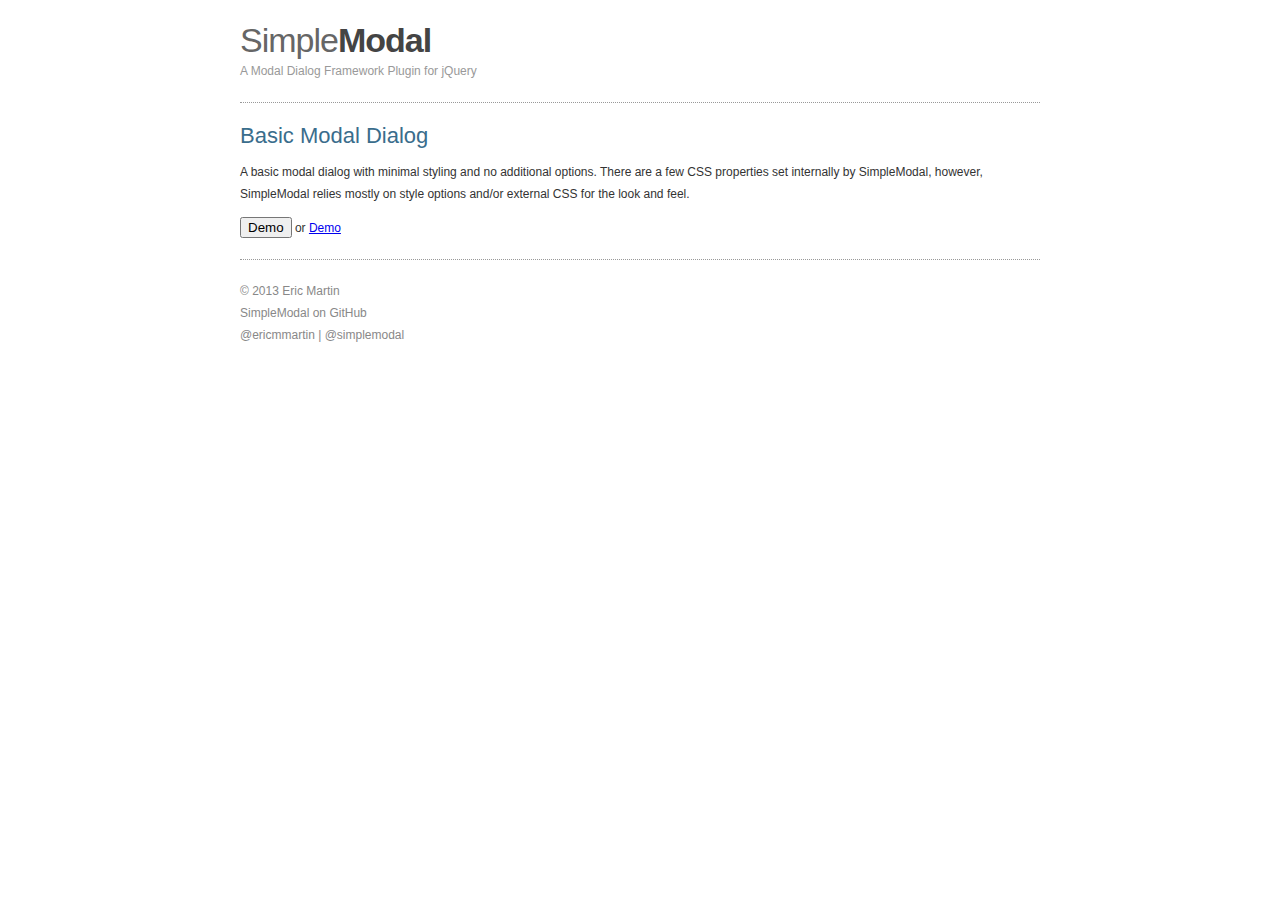
<file: Tal Yoni Brand Project/index 2.html>
<!DOCTYPE html>
<html>
<head>
<title> SimpleModal Basic Modal Dialog </title>
<meta name='author' content='Eric Martin' />
<meta name='copyright' content='2013 - Eric Martin' />

<!-- Page styles -->
<link type='text/css' href='css/demo.css' rel='stylesheet' media='screen' />

<!-- Contact Form CSS files -->
<link type='text/css' href='css/basic.css' rel='stylesheet' media='screen' />

<!-- IE6 "fix" for the close png image -->
<!--[if lt IE 7]>
<link type='text/css' href='css/basic_ie.css' rel='stylesheet' media='screen' />
<![endif]-->

<!-- JS files are loaded at the bottom of the page -->
</head>
<body>
<div id='container'>
	<div id='logo'>
		<h1>Simple<span>Modal</span></h1>
		<span class='title'>A Modal Dialog Framework Plugin for jQuery</span>
	</div>
	<div id='content'>
		<div id='basic-modal'>
			<h3>Basic Modal Dialog</h3>
			<p>A basic modal dialog with minimal styling and no additional options. There are a few CSS properties set internally by SimpleModal, however, SimpleModal relies mostly on style options and/or external CSS for the look and feel.</p>
			<input type='button' name='basic' value='Demo' class='basic'/> or <a href='#' class='basic'>Demo</a>
		</div>
		
		<!-- modal content -->
		<div id="basic-modal-content">
			<h3>Basic Modal Dialog</h3>
			<p>For this demo, SimpleModal is using this "hidden" data for its content. You can also populate the modal dialog with an AJAX response, standard HTML or DOM element(s).</p>
			<p>Examples:</p>
			<p><code>$('#basicModalContent').modal(); // jQuery object - this demo</code></p>
			<p><code>$.modal(document.getElementById('basicModalContent')); // DOM</code></p>
			<p><code>$.modal('&lt;p&gt;&lt;b&gt;HTML&lt;/b&gt; elements&lt;/p&gt;'); // HTML</code></p>
			<p><code>$('&lt;div&gt;&lt;/div&gt;').load('page.html').modal(); // AJAX</code></p>
		
			<p><a href='http://www.ericmmartin.com/projects/simplemodal/'>More details...</a></p>
		</div>

		<!-- preload the images -->
		<div style='display:none'>
			<img src='img/basic/x.png' alt='' />
		</div>
	</div>
	<div id='footer'>
		&copy; 2013 <a href='http://www.ericmmartin.com/'>Eric Martin</a><br/>
		<a href='https://github.com/ericmmartin/simplemodal'>SimpleModal on GitHub</a><br/>
		<a href='http://twitter.com/ericmmartin'>@ericmmartin</a> | <a href='http://twitter.com/simplemodal'>@simplemodal</a>
	</div>
</div>
<!-- Load jQuery, SimpleModal and Basic JS files -->
<script type='text/javascript' src='js/jquery.js'></script>
<script type='text/javascript' src='js/jquery.simplemodal.js'></script>
<script type='text/javascript' src='js/basic.js'></script>
</body>
</html>
</file>
<file: Tal Yoni Brand Project/css/demo.css>
body {background:#fff; color:#333; font: 12px/22px verdana, arial, sans-serif; height:100%; margin:0 auto; width:100%;}
h1 {color:#3a6d8c; font-size:34px; line-height:40px; margin:0;}
h3 {color:#3a6d8c; font-size:22px; line-height:26px; font-weight:normal; margin:0 0 8px 0;}
img {border:0;}
#logo {margin-bottom:20px; width:300px;}
#logo h1 {color:#666; letter-spacing:-1px; font-weight:normal;}
#logo h1 span {color:#444; font-weight:bold;}
#logo .title {color:#999; font-size:12px;}
#container {margin:0 auto; padding-top:20px; width:800px;}
#content {border-bottom:1px dotted #999; border-top:1px dotted #999; padding:20px 0;}
#footer {clear:left; color:#888; margin:20px 0;}
#footer a:link, #footer a:visited {color:#888; text-decoration:none;}
#footer a:hover {color:#333; text-decoration:underline;}
</file>
<file: Tal Yoni Brand Project/css/basic.css>
/*
 * SimpleModal Basic Modal Dialog
 * http://simplemodal.com
 *
 * Copyright (c) 2013 Eric Martin - http://ericmmartin.com
 *
 * Licensed under the MIT license:
 *   http://www.opensource.org/licenses/mit-license.php
 */

#basic-modal-content {display:none;}

/* Overlay */
#simplemodal-overlay {background-color:#000;}

/* Container */
#simplemodal-container {height:360px; width:600px; color:#bbb; background-color:#333; border:4px solid #444; padding:12px;}
#simplemodal-container .simplemodal-data {padding:8px;}
#simplemodal-container code {background:#141414; border-left:3px solid #65B43D; color:#bbb; display:block; font-size:12px; margin-bottom:12px; padding:4px 6px 6px;}
#simplemodal-container a {color:#ddd;}
#simplemodal-container a.modalCloseImg {background:url(../img/basic/x.png) no-repeat; width:25px; height:29px; display:inline; z-index:3200; position:absolute; top:-15px; right:-16px; cursor:pointer;}
#simplemodal-container h3 {color:#84b8d9;}
</file>
<file: Tal Yoni Brand Project/css/basic_ie.css>
/*
 * SimpleModal Basic Modal Dialog
 * http://simplemodal.com
 *
 * Copyright (c) 2013 Eric Martin - http://ericmmartin.com
 *
 * Licensed under the MIT license:
 *   http://www.opensource.org/licenses/mit-license.php
 */

/* IE 6 hacks */
#simplemodal-container a.modalCloseImg {background:none; right:-14px; width:22px; height:26px; filter: progid:DXImageTransform.Microsoft.AlphaImageLoader(src='img/basic/x.png',sizingMethod='scale');}
</file>
